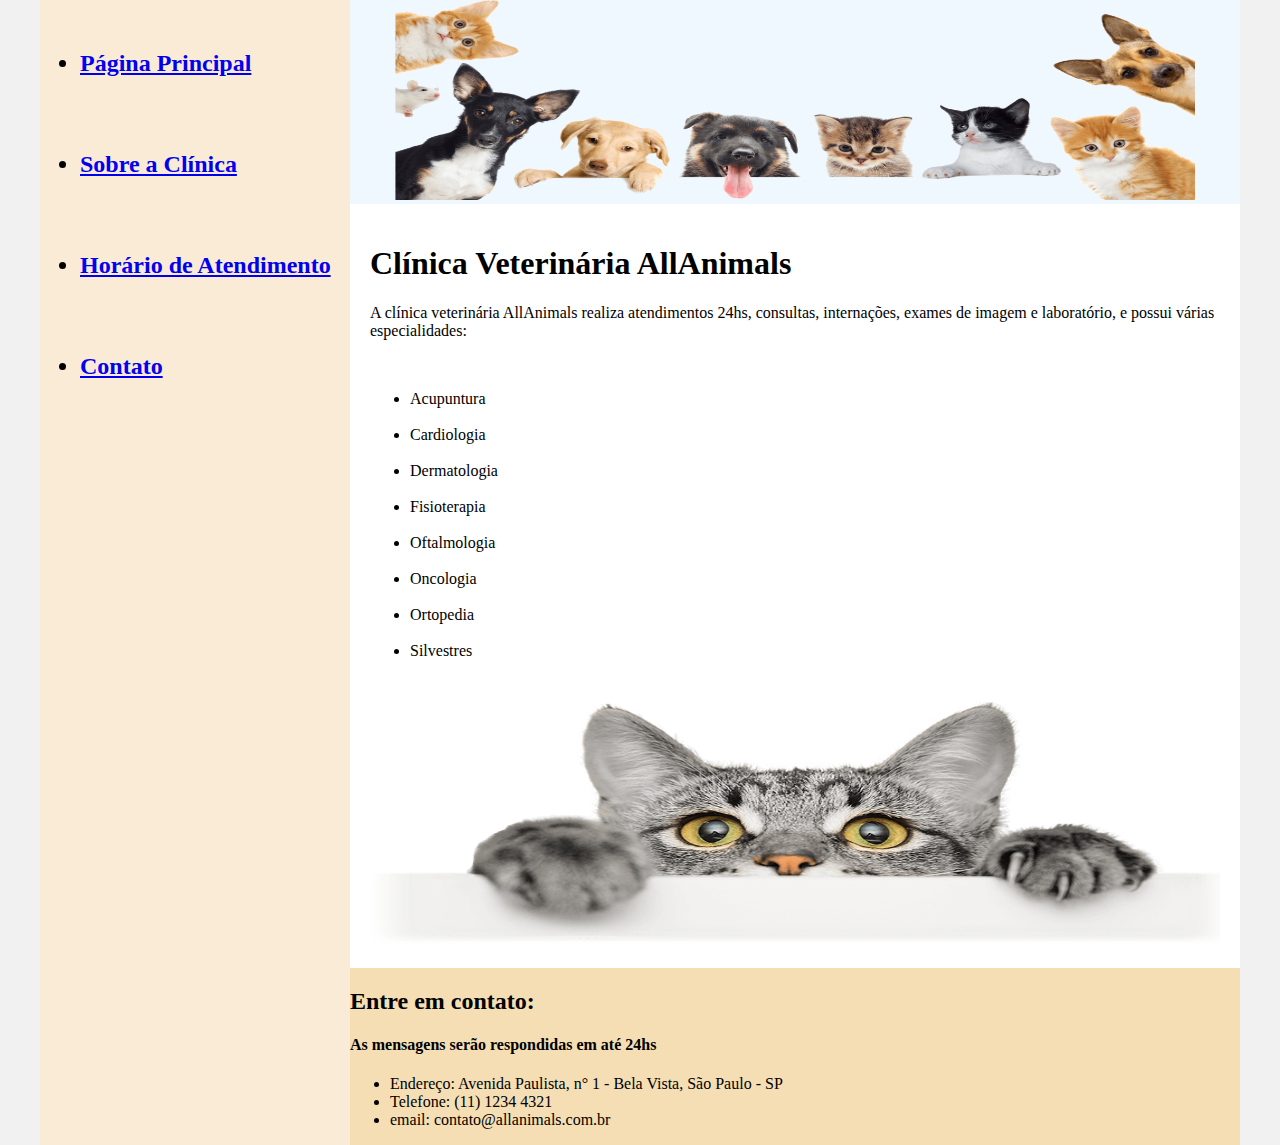
<file: index.html>
<!DOCTYPE html>
<html lang="en">
<head>
    <meta charset="UTF-8">
    <meta http-equiv="X-UA-Compatible" content="IE=edge">
    <meta name="viewport" content="width=device-width, initial-scale=1.0">
    <title>Home</title>
    <link rel="stylesheet" href="base.css">
</head>
<body>
    <div class="wrapper">
        <div class="menu">
            <!-- Aqui vai o seu menu -->
            <ul>
                <h2><li><a href="index.html">Página Principal</a></li><br><br>
            </ul>
            <ul>
            <h2><li><a href="sobre.html">Sobre a Clínica</a></li><br><br>
            </ul>
            <ul>
                <h2><li><a href="atendimento.html">Horário de Atendimento</a></li><br><br>
            </ul>
            <ul>
                <h2><li><a href="contato.html">Contato</a></li><br><br>
            </ul>
        </div>

        <div class="main">
            <div class="header">
            
                <!-- Aqui vai o seu header -->
                <div class="img">
                <img src="img\imagem1.png"  height="200" width="800"/>
               
            </div>

            </div>
    
            <div class="content">
                <h1> Clínica Veterinária AllAnimals</h1>
                <!-- Aqui vai o seu conteúdo -->
                <p> A clínica veterinária AllAnimals realiza atendimentos 24hs, consultas, internações, exames de imagem e laboratório, e possui várias especialidades:</p><br>

                    <ul>
                    <li>Acupuntura</li><br>   
                    <li>Cardiologia</li><br>
                    <li>Dermatologia</li><br>
                    <li>Fisioterapia</li><br>
                    <li>Oftalmologia</li><br>
                    <li>Oncologia</li><br>
                    <li>Ortopedia</li><br>
                    <li>Silvestres</li><br>       
                         
                </ul>

                <img src="img\imagem8.png"  height="250" width="850"/>
            </div>
    
            <div class="footer">
                <h2>Entre em contato:</h2>
                    <h4>As mensagens serão respondidas em até 24hs</h4>
                    <ul>
                        <li>Endereço: Avenida Paulista, n° 1 - Bela Vista, São Paulo - SP</li>
                        <li>Telefone: (11) 1234 4321</li>
                        <li>email: contato@allanimals.com.br</li>
                    </ul>
                <!-- Aqui vai o seu rodapé -->
            </div>
        </div>
    </div>
</body>
</html>
</file>
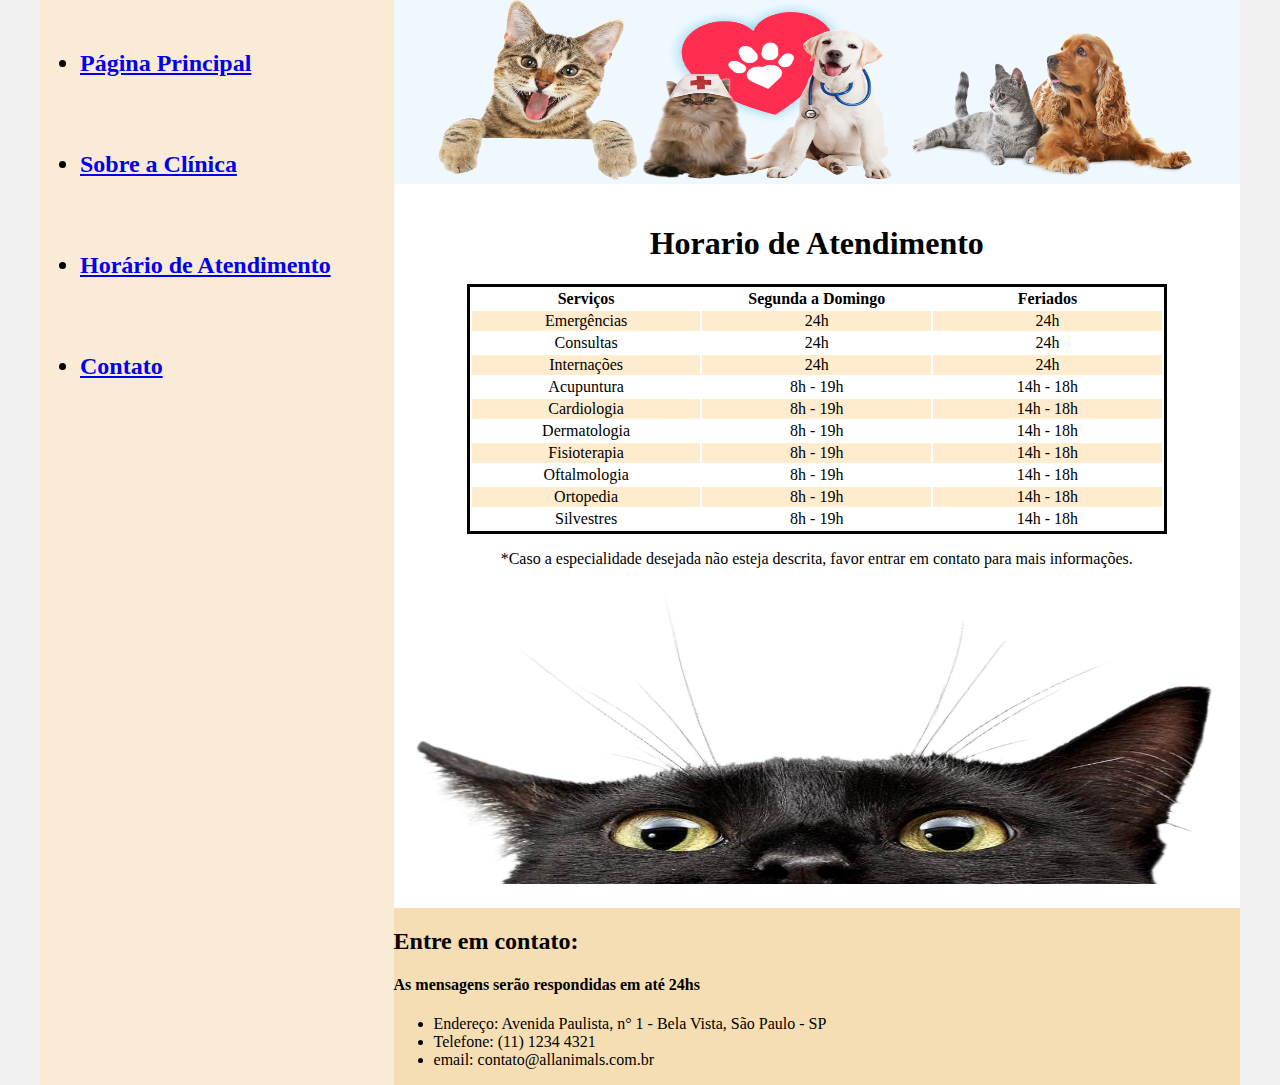
<file: atendimento.html>
<!DOCTYPE html>
<html lang="en">
<head>
    <meta charset="UTF-8">
    <meta http-equiv="X-UA-Compatible" content="IE=edge">
    <meta name="viewport" content="width=device-width, initial-scale=1.0">
    <title>Atendimento</title>
    <link rel="stylesheet" href="base.css">
    <style>
        table tr:nth-child(even) {
            background-color: blanchedalmond;
        }
        table tr:hover td {
            background-color:rgb(255, 148, 148);
            cursor:pointer ;
        }
        h1{
            text-align: center;
        }
        p{
            text-align: center;
        }
        table{
            text-align: center;
            border: solid 3px black;
            table-layout:fixed;
            margin:auto;
            width: 700px;
        }
    </style>
</head>
<body>
    <div class="wrapper">
        <div class="menu">
            <!-- Aqui vai o seu menu -->
            <ul>
                <h2><li><a href="index.html">Página Principal</a></li><br><br>
            </ul>
            <ul>
            <h2><li><a href="sobre.html">Sobre a Clínica</a></li><br><br>
            </ul>
            <ul>
                <h2><li><a href="atendimento.html">Horário de Atendimento</a></li><br><br>
            </ul>
            <ul>
                <h2><li><a href="contato.html">Contato</a></li><br><br>
            </ul>
        </div>

        <div class="main">
            <div class="header">
            
                <!-- Aqui vai o seu header -->
                <div class="img">
                <img src="img\imagem10.png"  height="180" width="200"/>
                <img src="img\imagem4.png"  height="180" width="250"/>
                <img src="img\imagem3.png"  height="150" width="300"/>
               
            </div>

            </div>
    
            <div class="content">
                <h1>Horario de Atendimento</h1>
                <!-- Aqui vai o seu conteúdo -->
                
                
                <table>
                    <tr>
                        <th>Serviços</th>
                        <th>Segunda a Domingo</th>
                        <th>Feriados</th>
                    </tr>
                    <tr>
                        <td>Emergências</td>
                        <td> 24h</td>
                        <td> 24h</td>
                    </tr>
                    <tr>
                        <td>Consultas</td>
                        <td> 24h</td>
                        <td> 24h</td>
                    </tr>
                    <tr>
                        <td>Internações</td>
                        <td> 24h</td>
                        <td> 24h</td>
                    </tr>
                    <tr>
                        <td>Acupuntura</td>
                        <td> 8h - 19h</td>
                        <td> 14h - 18h</td>
                    </tr>
                    <tr>
                        <td>Cardiologia</td>
                        <td> 8h - 19h</td>
                        <td> 14h - 18h</td>
                    </tr>
                    <tr>
                        <td>Dermatologia</td>
                        <td> 8h - 19h</td>
                        <td> 14h - 18h</td>
                    </tr>
                    <tr>
                        <td>Fisioterapia</td>
                        <td> 8h - 19h</td>
                        <td> 14h - 18h</td>
                    </tr>
                    <tr>
                        <td>Oftalmologia</td>
                        <td> 8h - 19h</td>
                        <td> 14h - 18h</td>
                    </tr>
                    <tr>
                        <td>Ortopedia</td>
                        <td> 8h - 19h</td>
                        <td> 14h - 18h</td>
                    </tr>
                    <tr>
                        <td>Silvestres</td>
                        <td> 8h - 19h</td>
                        <td> 14h - 18h</td>
                    </tr>
                </table>
           

              <p>*Caso a especialidade desejada não esteja descrita, favor entrar em contato para mais informações.</p>

              <img src="img\imagem9.png"  height="300" width="800"/>

            </div>
    
            <div class="footer">
                <h2>Entre em contato:</h2>
                    <h4>As mensagens serão respondidas em até 24hs</h4>
                    <ul>
                        <li>Endereço: Avenida Paulista, n° 1 - Bela Vista, São Paulo - SP</li>
                        <li>Telefone: (11) 1234 4321</li>
                        <li>email: contato@allanimals.com.br</li>
                    </ul>
                <!-- Aqui vai o seu rodapé -->
            </div>
        </div>
    </div>
</body>
</html>
</file>
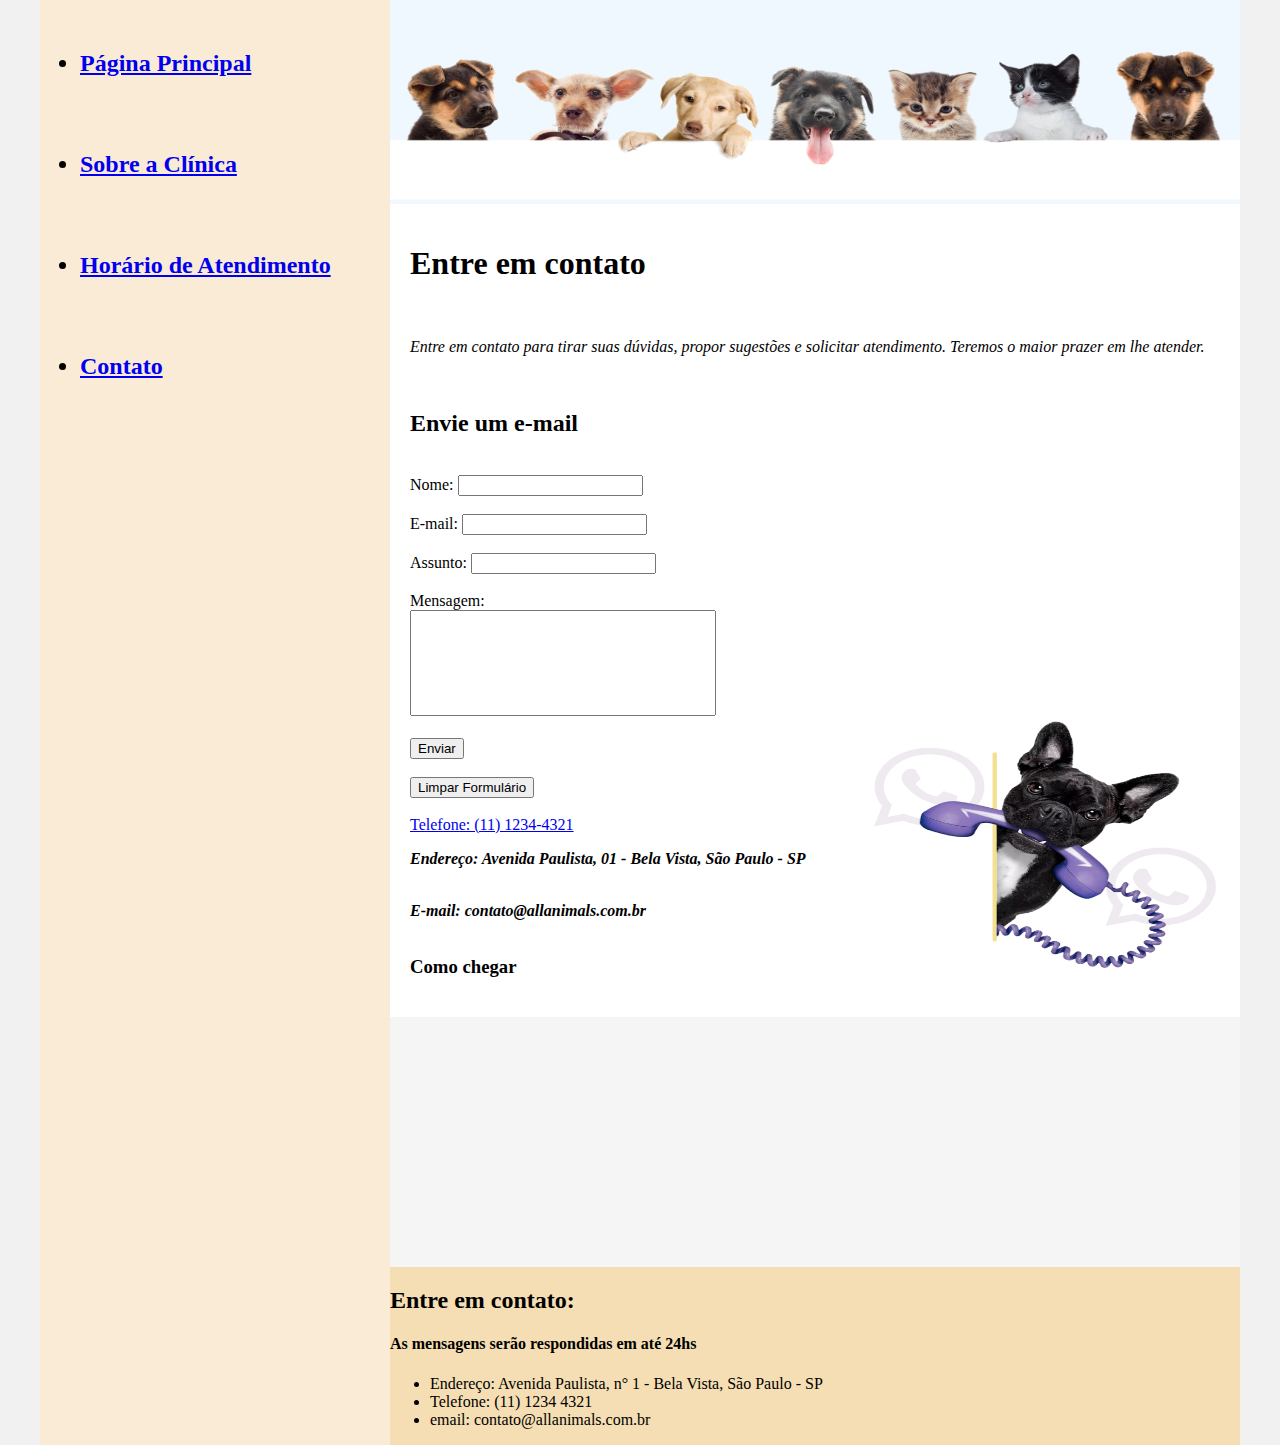
<file: contato.html>
<!DOCTYPE html>
<html lang="en">
<head>
    <meta charset="UTF-8">
    <meta http-equiv="X-UA-Compatible" content="IE=edge">
    <meta name="viewport" content="width=device-width, initial-scale=1.0">
    <title>Contato</title>
    <link rel="stylesheet" href="base.css">
    <style>
        textarea {
         height: 100px;
         width: 300px;
        }
               
    </style>
</head>
<body>
    <div class="wrapper">
        <div class="menu">
            <!-- Aqui vai o seu menu -->
            <ul>
                <h2><li><a href="index.html">Página Principal</a></li><br><br>
            </ul>
            <ul>
            <h2><li><a href="sobre.html">Sobre a Clínica</a></li><br><br>
            </ul>
            <ul>
                <h2><li><a href="atendimento.html">Horário de Atendimento</a></li><br><br>
            </ul>
            <ul>
                <h2><li><a href="contato.html">Contato</a></li><br><br>
            </ul>
        </div>

        <div class="main">
            <div class="header">
            
                <!-- Aqui vai o seu header -->
                <div class="img">
                <img src="img\imagem6.png"  height="200" width="850"/>
               
            </div>

            </div>
                <!-- Aqui vai o seu conteúdo -->
            <div class="content">
                <h1>Entre em contato</h1><br>
                <p><i>Entre em contato para tirar suas dúvidas, propor sugestões e solicitar atendimento. Teremos o maior prazer em lhe atender.</i></p><br>

                <form onsubmit="alert('Obrigado pelo contato, em no máximo 24h retornaremos sua solicitação !')">

                <h2>Envie um e-mail</h2><br>
                <label>Nome: </label><input type="text" name="nome"><br><br>
                <label>E-mail: </label><input type="email" name="email"><br><br>
                <label>Assunto: </label><input type="text" name="assunto"><br><br>
                <label>Mensagem:</label><br>
                <textarea name="message" style="resize: none"></textarea><br><img src="img\imagem5.png" align="right" height="250" width="350"/><br>
                <button type="submit">Enviar</button><br><br>
                <button type="reset">Limpar Formulário</button><br><br>
                
            </form>
                   <a href="tel:+551112344321">Telefone: (11) 1234-4321</a> 
                   <P><i><b>Endereço: Avenida Paulista, 01 - Bela Vista, São Paulo - SP</b></i></P><br>
                   <E-mail><b><i>E-mail: contato@allanimals.com.br</b></i></E-mail><br><br>
                    
                   <h3>Como chegar</h3>        
            </div>
            
            <iframe src="https://www.google.com/maps/embed?pb=!1m18!1m12!1m3!1d3657.075426747331!2d-46.65343194896847!3d-23.56573436756485!2m3!1f0!2f0!3f0!3m2!1i1024!2i768!4f13.1!3m3!1m2!1s0x94ce59c8da0aa315%3A0xd59f9431f2c9776a!2sAv.%20Paulista%20-%20Bela%20Vista%2C%20S%C3%A3o%20Paulo%20-%20SP!5e0!3m2!1spt-BR!2sbr!4v1673489827693!5m2!1spt-BR!2sbr" width="850" height="250" style="border:0;" allowfullscreen="" loading="lazy" referrerpolicy="no-referrer-when-downgrade"></iframe>
            <div class="footer">
                <h2>Entre em contato:</h2>
                    <h4>As mensagens serão respondidas em até 24hs</h4>
                    <ul>
                        <li>Endereço: Avenida Paulista, n° 1 - Bela Vista, São Paulo - SP</li>
                        <li>Telefone: (11) 1234 4321</li>
                        <li>email: contato@allanimals.com.br</li>
                    </ul>
                <!-- Aqui vai o seu rodapé -->
            </div>
        </div>
    </div>
</body>
</html>
</file>
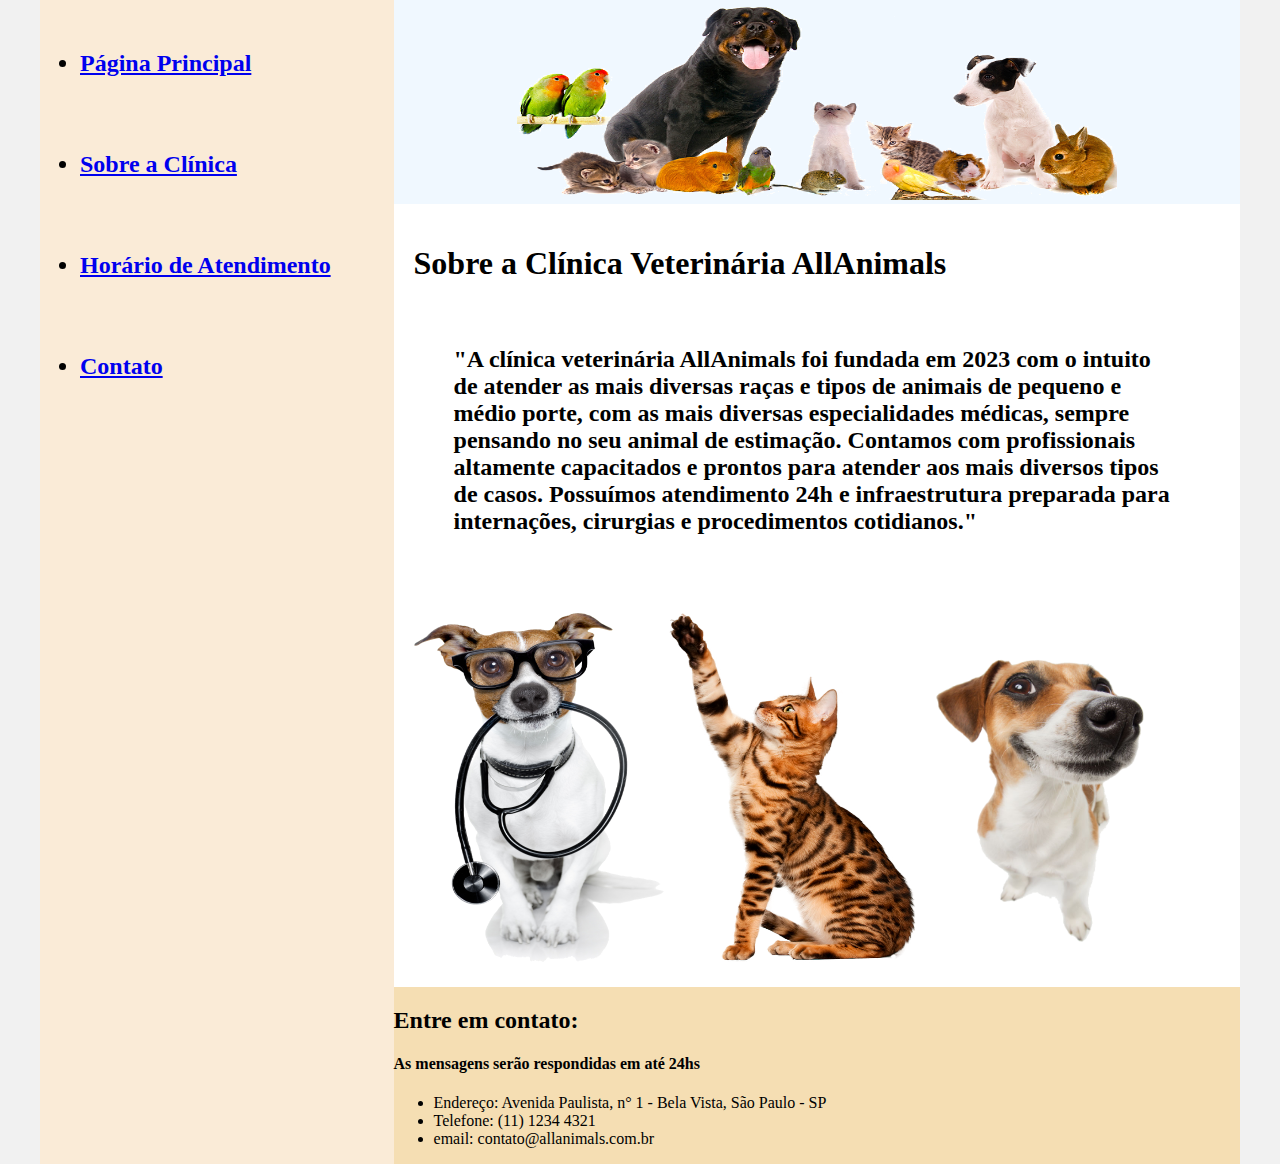
<file: sobre.html>
<!DOCTYPE html>
<html lang="en">
<head>
    <meta charset="UTF-8">
    <meta http-equiv="X-UA-Compatible" content="IE=edge">
    <meta name="viewport" content="width=device-width, initial-scale=1.0">
    <title>Sobre</title>
    <link rel="stylesheet" href="base.css">
</head>
<body>
    <div class="wrapper">
        <div class="menu">
            <!-- Aqui vai o seu menu -->
            <ul>
                <h2><li><a href="index.html">Página Principal</a></li><br><br>
            </ul>
            <ul>
            <h2><li><a href="sobre.html">Sobre a Clínica</a></li><br><br>
            </ul>
            <ul>
                <h2><li><a href="atendimento.html">Horário de Atendimento</a></li><br><br>
            </ul>
            <ul>
                <h2><li><a href="contato.html">Contato</a></li><br><br>
            </ul>
        </div>

        <div class="main">
            <div class="header">
            
                <!-- Aqui vai o seu header -->
                <div class="img">
                <img src="img\imagem11.png"  height="200" width="600" />
               
            </div>

            </div>
    
            <div class="content">

                <h1> Sobre a Clínica Veterinária AllAnimals</h1><br>            
                <!-- Aqui vai o seu conteúdo -->

                <h2><blockquote> "A clínica veterinária AllAnimals foi fundada em 2023 com o intuito de atender as mais diversas raças e tipos de animais de pequeno e médio porte, com as mais diversas especialidades médicas, sempre pensando no seu animal de estimação.
                    Contamos com profissionais altamente capacitados e prontos para atender aos mais diversos tipos de casos. Possuímos atendimento 24h e infraestrutura preparada para internações, cirurgias e procedimentos cotidianos." </blockquote></h2><br><br><br>
               
                    <img src="img\imagem14.png"  height="350" width="250" />
                    <img src="img\imagem13.png"  height="350" width="250" />
                    <img src="img\imagem12.png"  height="350" width="250" />
            </div>
    
            <div class="footer">
                <h2>Entre em contato:</h2>
                    <h4>As mensagens serão respondidas em até 24hs</h4>
                    <ul>
                        <li>Endereço: Avenida Paulista, n° 1 - Bela Vista, São Paulo - SP</li>
                        <li>Telefone: (11) 1234 4321</li>
                        <li>email: contato@allanimals.com.br</li>
                    </ul>
                <!-- Aqui vai o seu rodapé -->
            </div>
        </div>
    </div>
</body>
</html>
</file>
<file: base.css>
html, body {
    margin: 0;
}
body {
    background-color: #f1f1f1;
    display: flex;
    justify-content: center;
}

.wrapper {
    width: 1200px;
    display: flex;
    margin: 0 auto;
    background-color: whitesmoke
}
.main {
    display: flex;
    flex-flow: column;
    width: 85%;
}
.menu {
    width: 35%;
    background-color:antiquewhite;
    padding: 30px 5px 0px 0px;
}
.header {
    background-color:aliceblue;
    min-height: 150px;
    text-align: center;
 
}

.img {
    text-align: center;
    
    
    
}
.content {
    background-color: rgb(255, 255, 255);
    min-height: 300px;
    padding: 20px;
    
}
.footer {
    background-color:wheat;
    min-height: 150px;
}
</file>
